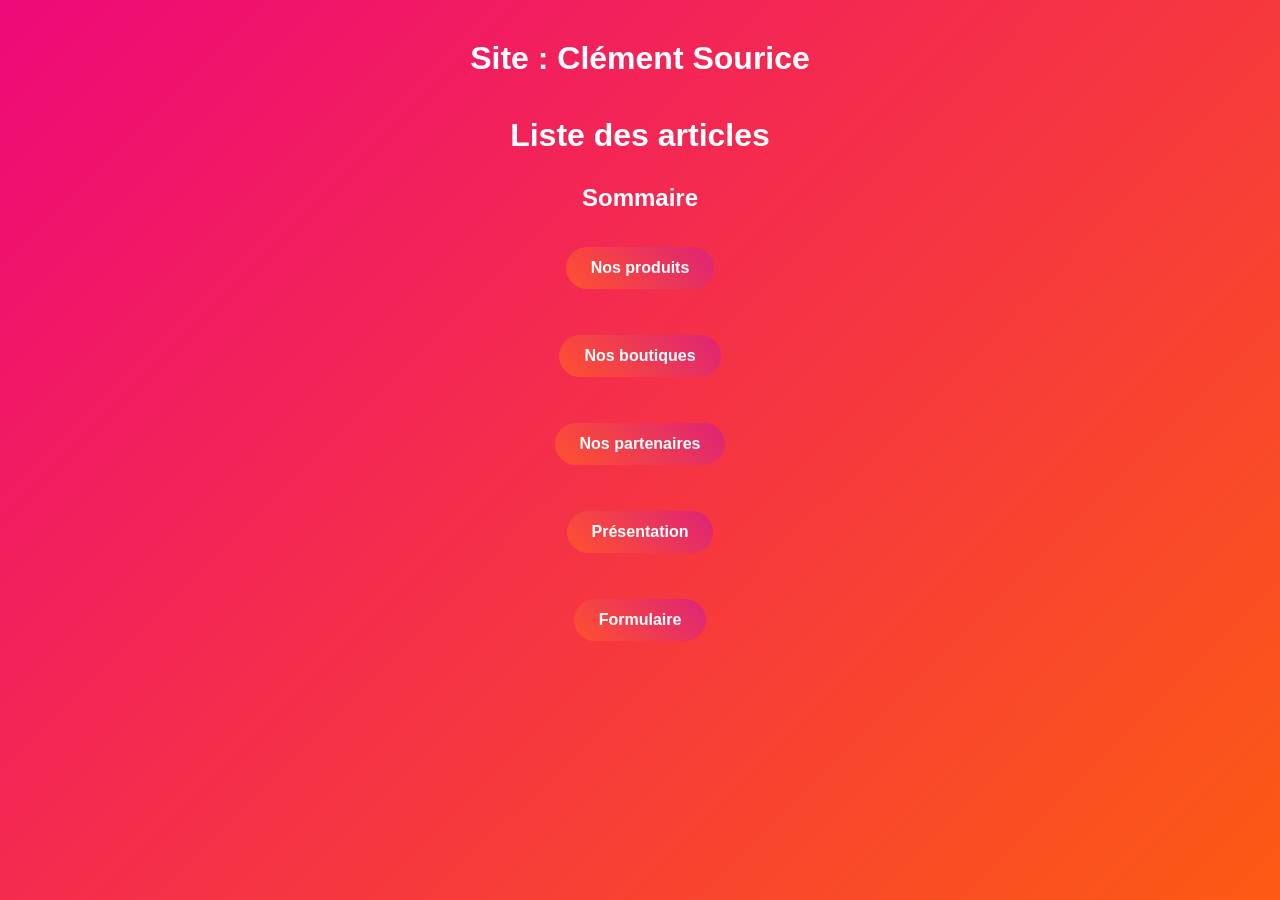
<file: index.html>
<!DOCTYPE html>
<html>
<head>
	<meta charset="utf-8">
	<meta name="viewport" content="width=device-width, initial-scale=1">

	<title></title>
	<link rel="stylesheet" href="index.css">
</head>
<body>
<h1> Site : Clément Sourice </h1>
<H1> Liste des articles </H1>

<H2> Sommaire </H2>

<p>  <a href="page2.html">  Nos produits </a> </p>
<p>  <a href="page3.html"> Nos boutiques </a></p>
<p>   <a href="page4.html">  Nos partenaires </a> </p>
<p> <a href="pagetp1.html"> Présentation </a> </p>

<a href="formulaire.html">  Formulaire </a>
</body>
</html>
</file>
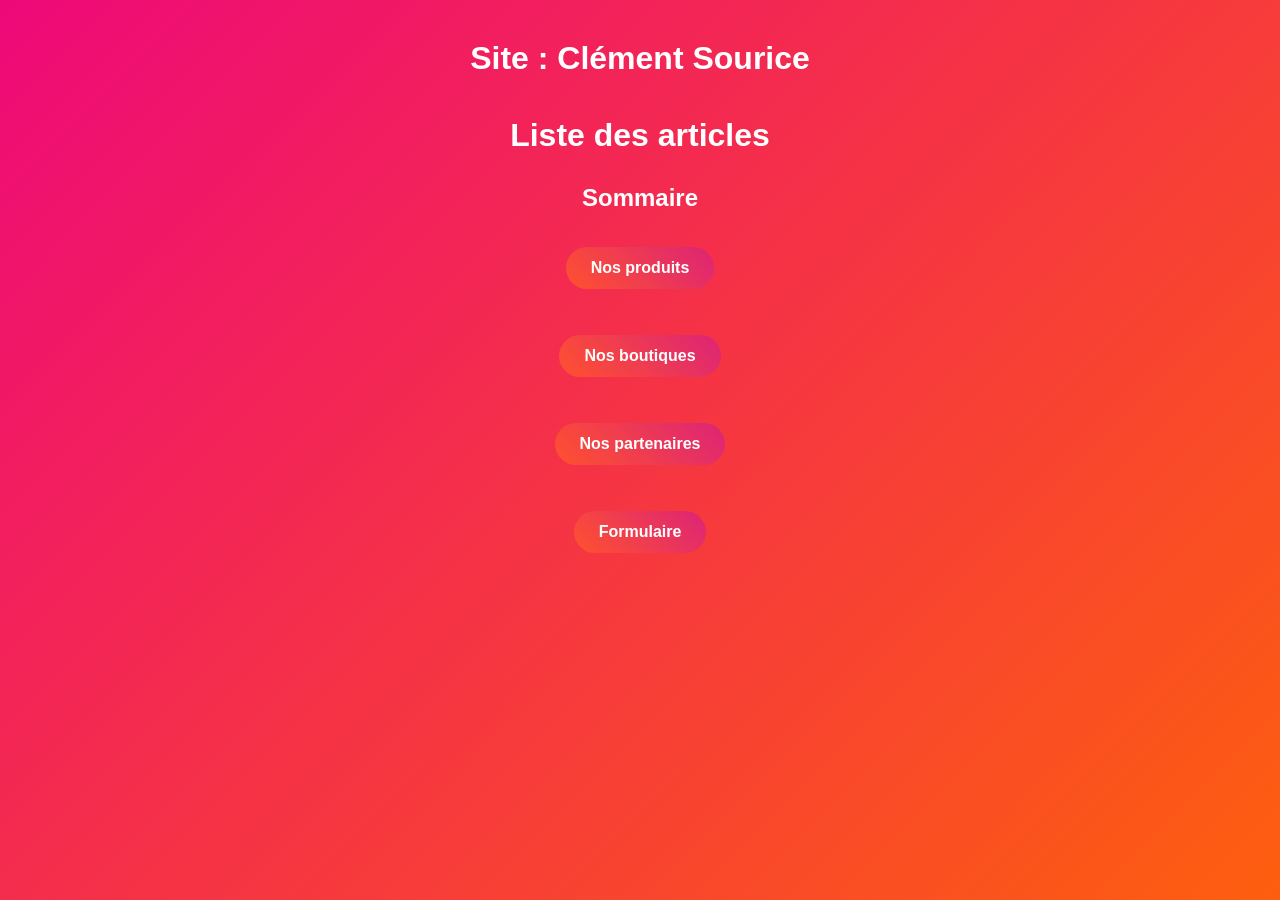
<file: Nouveau site/index.html>
<!DOCTYPE html>
<html>
<head>
	<meta charset="utf-8">
	<meta name="viewport" content="width=device-width, initial-scale=1">

	<title></title>
	<link rel="stylesheet" href="index.css">
</head>
<body>
<h1> Site : Clément Sourice </h1>
<H1> Liste des articles </H1>

<H2> Sommaire </H2>

<p>  <a href="page2.html">  Nos produits </a> </p>
<p>  <a href="page3.html"> Nos boutiques </a></p>
<p>   <a href="page4.html">  Nos partenaires </a> </p>

<a href="formulaire.html">  Formulaire </a>
</body>
</html>
</file>
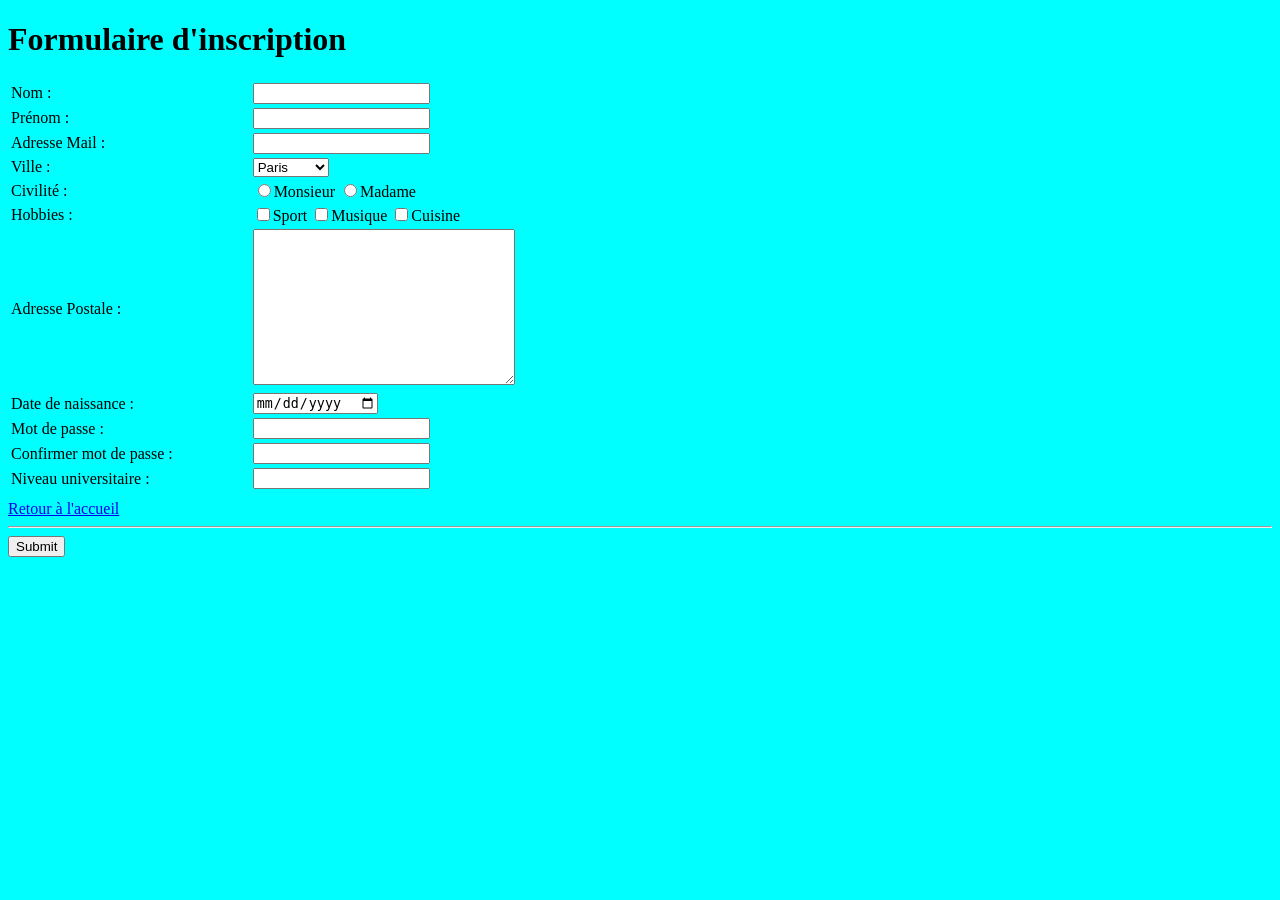
<file: formulaire.html>
<!DOCTYPE html>
<html>
<head>
	<meta charset="utf-8">
	<meta name="viewport" content="width=device-width, initial-scale=1">
	<title></title>
</head>
<body bgcolor="cyan">

<h1> Formulaire d'inscription </h1>

	<table border="0" width="50%">
		<tr> <td> <label> Nom : </label></td>  <td><input type="text" name="t1"></td> </tr>
		<tr> <td> <label> Prénom : </label></td>  <td><input type="text" name="t2"> </td> </tr>
		<tr> <td><label> Adresse Mail : </label></td> <td> <input type="text" name="t3"></td> </tr>
		<tr> <td><label> Ville : </label></td> <td><select>
	<option> Paris </option>
	<option> Nice </option>
	<option> Marseille </option>
	<option> Nantes </option> <select/></td> </tr>
		<tr> <td>
		<label> Civilité : </label></td> <td><input type="radio" name="r1">Monsieur
	<input type="radio" name="r1">Madame</td> </tr>
		<tr> <td>	<label> Hobbies :</label></td> <td><input type="checkbox" name="c1">Sport
	<input type="checkbox" name="c2">Musique
	<input type="checkbox" name="c3">Cuisine</td> </tr>
		<tr> <td>	<label>Adresse Postale :</label></td> <td><textarea cols="30" rows="10"></textarea></td> </tr>
		<tr> <td>	<label>Date de naissance  :</label> </td> <td>	<input type="Date" name="d1"></td> </tr>
		<tr> <td>	<label>Mot de passe :</label></td> <td><input type="password" name="p1">
		<tr> <td>	<label>Confirmer mot de passe :</label></td> <td><input type="password" name="p2"></td> </tr>
		<tr> <td>	<label>Niveau universitaire :</label></td> <td><input type="number" name="n1"></td> </tr>
		<tr> <td></td> <td></td> </tr>
		<tr> <td></td> <td></td> </tr>

	</table>
	<a href="index.html">  Retour à l'accueil </a>
	<br><hr>
	<form>
		<input type="submit" name="Envoyer">
	</form>
</body>
</html>
</file>
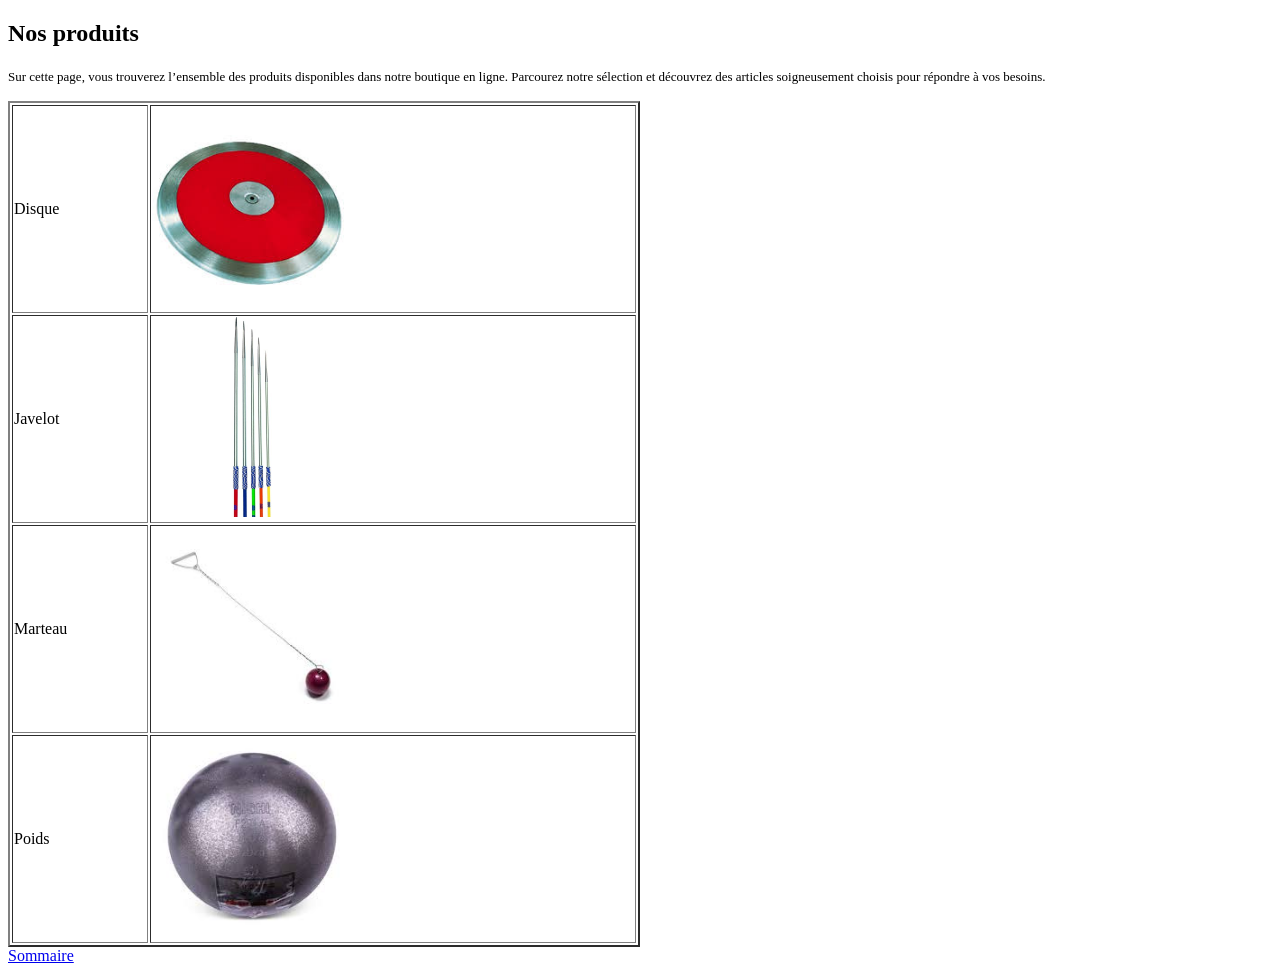
<file: page2.html>
<!DOCTYPE html>
<html>
<head>
	<meta charset="utf-8">
	<meta name="viewport" content="width=device-width, initial-scale=1">
	<title></title>
</head>
<body>
<H2> Nos produits </H2>


<p>
	<font size="2em"> 
Sur cette page, vous trouverez l’ensemble des produits disponibles dans notre boutique en ligne. Parcourez notre sélection et découvrez des articles soigneusement choisis pour répondre à vos besoins.
</p> </font>

<table border="2" width="50%">
 <tr> <td bgcolor="white"> Disque</td>	<td bgcolor="white"> <img src="imagedisque.jpg" width="200" height="200"></td> </tr>
 <tr> <td bgcolor="white"> Javelot</td>	<td bgcolor="white"> <img src="imagejavelot.jpg" width="200" height="200"></td> </tr>
 <tr> <td bgcolor="white"> Marteau</td>	<td bgcolor="white"> <img src="imagemarteau.jpg" width="200" height="200"></td> </tr>
 <tr> <td bgcolor="white"> Poids</td>	<td bgcolor="white"> <img src="imagepoids.jpg" width="200" height="200"></td> </tr>
</table>

 <a href="index.html"> Sommaire </a>
</body>
</html>
</file>
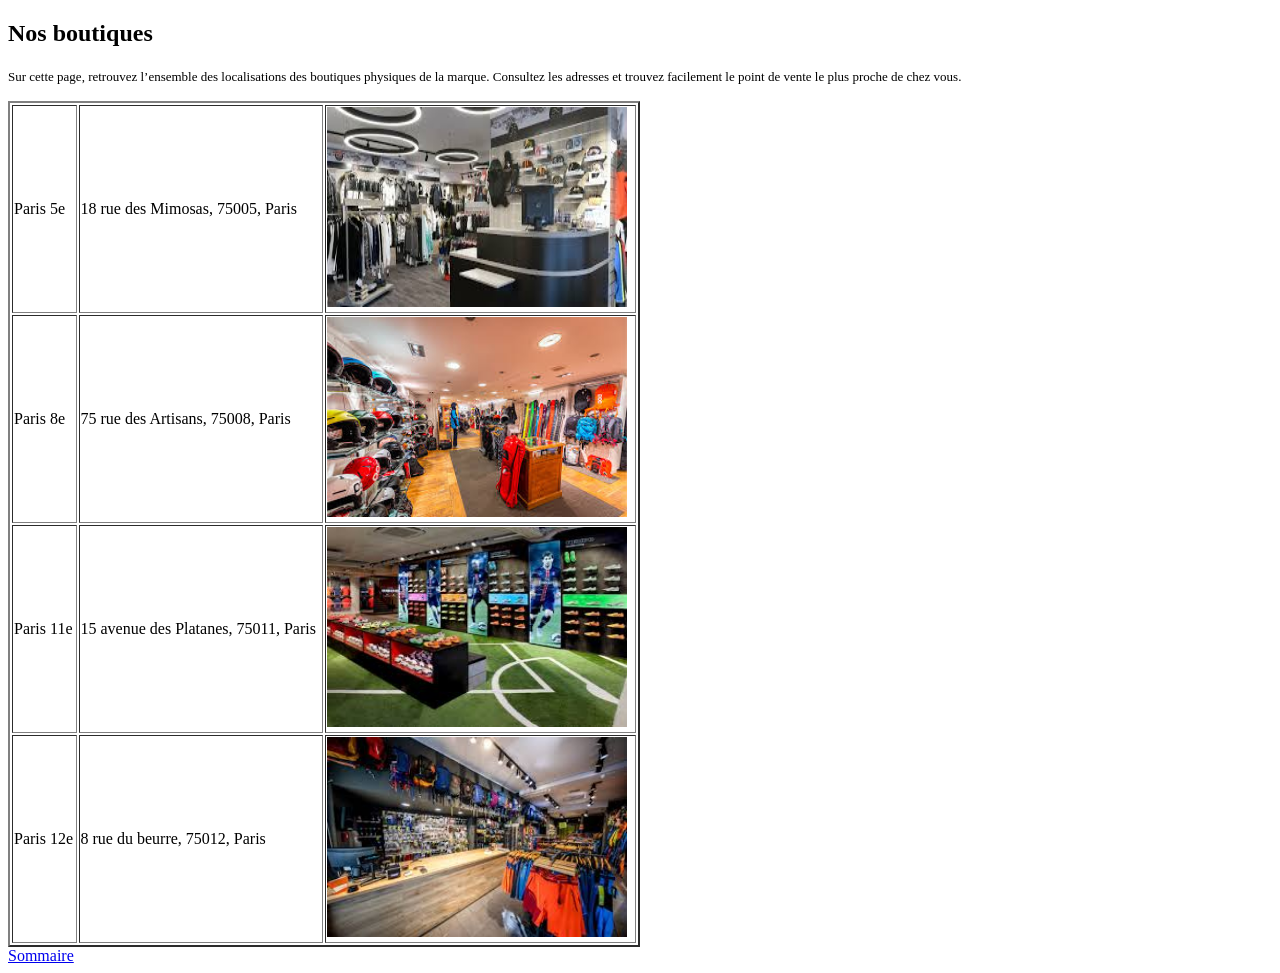
<file: page3.html>
<!DOCTYPE html>
<html>
<head>
	<meta charset="utf-8">
	<meta name="viewport" content="width=device-width, initial-scale=1">
	<title></title>
</head>
<body>
<H2> Nos boutiques </H2>


<p>
	<font size="2em"> 
Sur cette page, retrouvez l’ensemble des localisations des boutiques physiques de la marque. Consultez les adresses et trouvez facilement le point de vente le plus proche de chez vous.
</p> </font>

<table border="2" width="50%">
 <tr> <td bgcolor="white"> Paris 5e</td>	<td bgcolor="white"> 18 rue des Mimosas, 75005, Paris</td> <td bgcolor="white"> <img src="imageplanboutique1.jpg" width="300" height="200"></td> </tr>
 <tr> <td bgcolor="white"> Paris 8e</td>    <td bgcolor="white"> 75 rue des Artisans, 75008, Paris</td>	<td bgcolor="white"> <img src="imageplanboutique2.jpg" width="300" height="200"></td> </tr>
 <tr> <td bgcolor="white"> Paris 11e</td>	<td bgcolor="white"> 15 avenue des Platanes, 75011, Paris</td><td bgcolor="white"> <img src="imageplanboutique3.jpg" width="300" height="200"></td> </tr>
 <tr> <td bgcolor="white"> Paris 12e</td>	<td bgcolor="white"> 8 rue du beurre, 75012, Paris</td><td bgcolor="white"> <img src="imageplanboutique4.jpg" width="300" height="200"></td> </tr>
</table>

 <a href="index.html"> Sommaire </a>
</body>
</html>
</file>
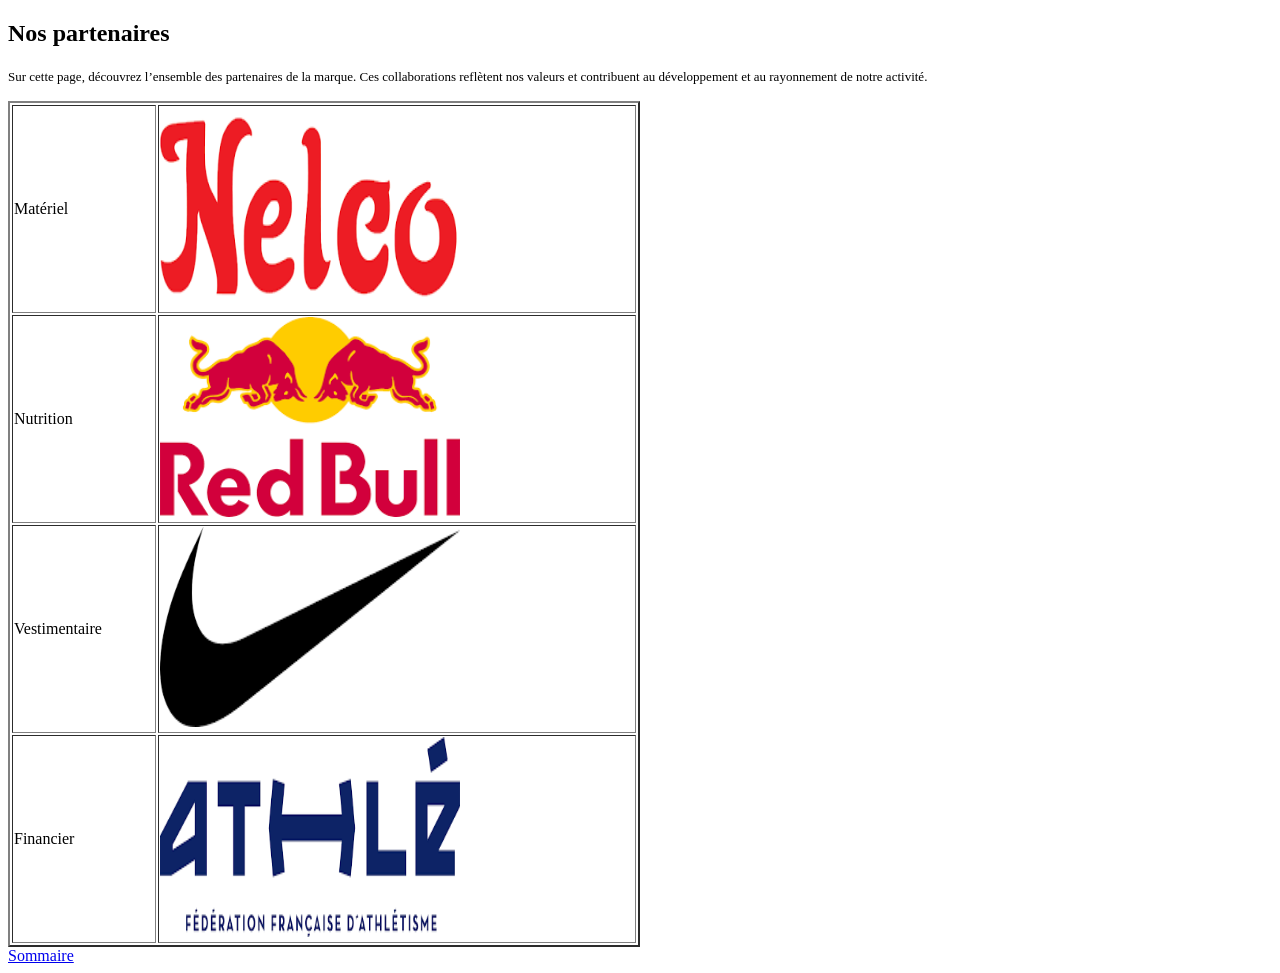
<file: page4.html>
<!DOCTYPE html>
<html>
<head>
	<meta charset="utf-8">
	<meta name="viewport" content="width=device-width, initial-scale=1">
	<title></title>
</head>
<body>
<H2> Nos partenaires </H2>


<p>
	<font size="2em"> 
Sur cette page, découvrez l’ensemble des partenaires de la marque. Ces collaborations reflètent nos valeurs et contribuent au développement et au rayonnement de notre activité.
</p> </font>

<table border="2" width="50%">
 <tr> <td bgcolor="white"> Matériel</td>	<td bgcolor="white"> <img src="imagenelco.png" width="300" height="200"></td> </tr>
 <tr> <td bgcolor="white"> Nutrition</td>	<td bgcolor="white"> <img src="imageredbull.png" width="300" height="200"></td> </tr>
 <tr> <td bgcolor="white"> Vestimentaire</td>	<td bgcolor="white"> <img src="imagenike.png" width="300" height="200"></td> </tr>
 <tr> <td bgcolor="white"> Financier</td>	<td bgcolor="white"> <img src="imageFFA.png" width="300" height="200"></td> </tr>
</table>

 <a href="index.html"> Sommaire </a>
</body>
</html>
</file>
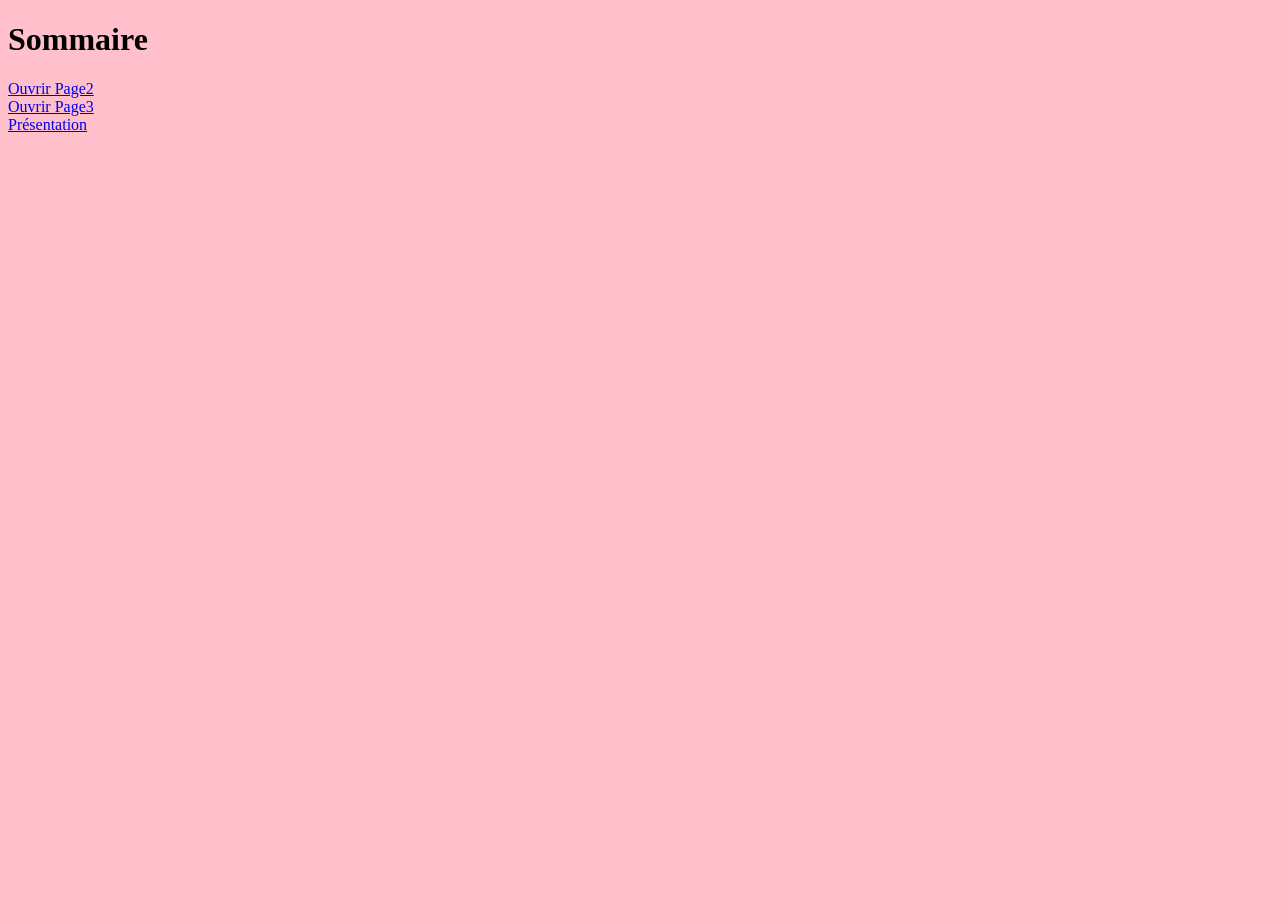
<file: pagetp1.html>
<!DOCTYPE html>
<html>
<head>
	<meta charset="utf-8">
	<meta name="viewport" content="width=device-width, initial-scale=1">
	<title></title>
</head>
<body bgcolor="pink">
	<h1> Sommaire</h1>
	<a href="pagetp2.html" target="f2"> Ouvrir Page2</a> <br>
	<a href="pagetp3.html" target="f2"> Ouvrir Page3</a><br>
	<a href="pagetp5.html" target="f2"> Présentation</a>


</body>
</html>
</file>
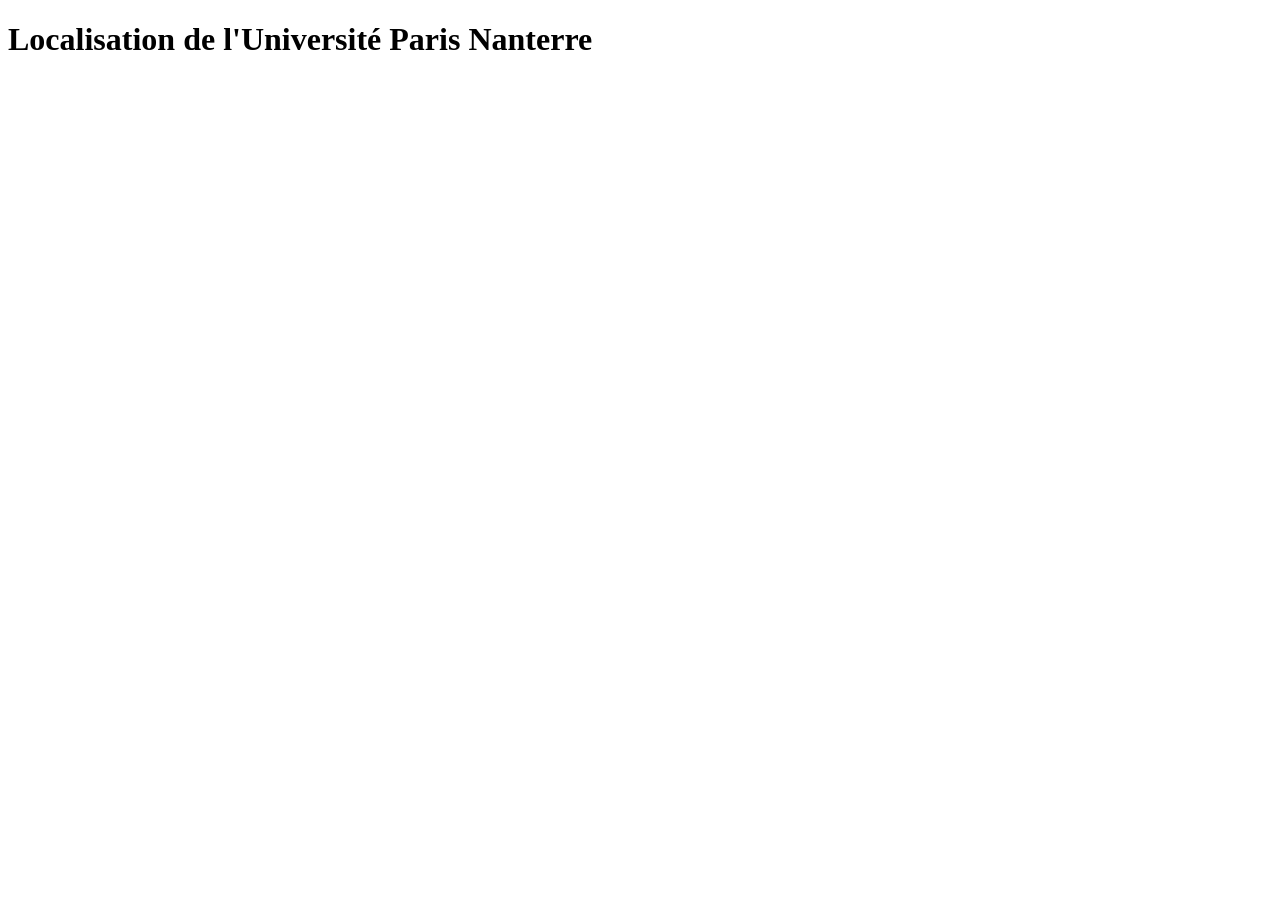
<file: pagetp3.html>
<!DOCTYPE html>
<html>
<head>
	<meta charset="utf-8">
	<meta name="viewport" content="width=device-width, initial-scale=1">
	<title></title>
</head>
<body>

<h1> Localisation de l'Université Paris Nanterre</h1>
<iframe src="https://www.google.com/maps/embed?pb=!1m18!1m12!1m3!1d2622.6033356226785!2d2.2134635!3d48.90389630000001!2m3!1f0!2f0!3f0!3m2!1i1024!2i768!4f13.1!3m3!1m2!1s0x47e66466ab41d5e7%3A0x45694d7dfbad7f55!2sUniversit%C3%A9%20Paris%20Nanterre!5e0!3m2!1sfr!2sfr!4v1773050635433!5m2!1sfr!2sfr" width="600" height="450" style="border:0;" allowfullscreen="" loading="lazy" referrerpolicy="no-referrer-when-downgrade"></iframe>
</body>
</html>
</file>
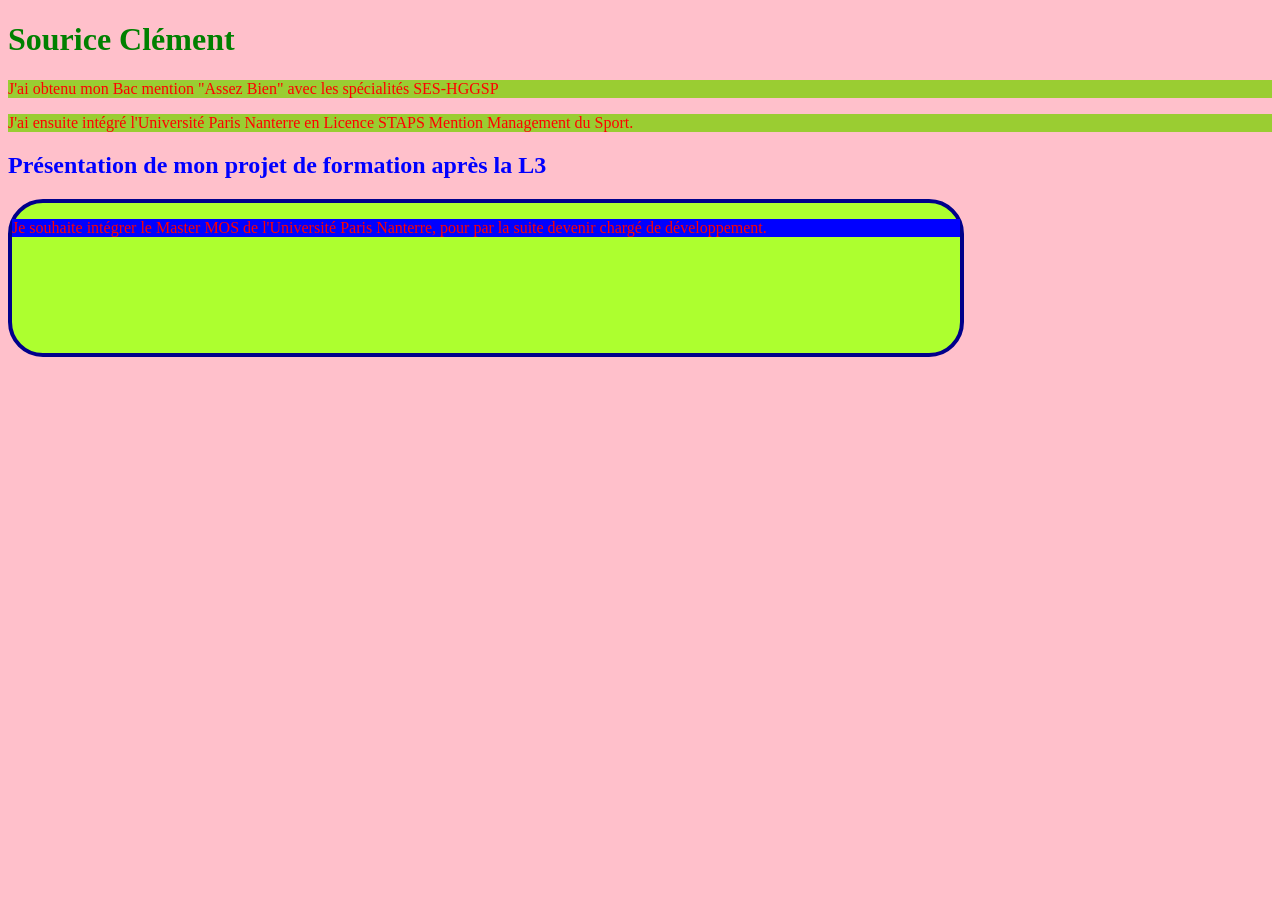
<file: pagetp5.html>
<!DOCTYPE html>
<html>
<head>
	<meta charset="utf-8">
	<meta name="viewport" content="width=device-width, initial-scale=1">
	<title></title>
	<link rel="stylesheet" type="text/css" href="style.css">
</head>
<body>
<h1>Sourice Clément</h1>
<p> J'ai obtenu mon Bac mention "Assez Bien" avec les spécialités SES-HGGSP  </p>
<p>J'ai ensuite intégré l'Université Paris Nanterre en Licence STAPS Mention Management du Sport.</p>

<h2>Présentation de mon projet de formation après la L3 </h2>
<div>

<p class="special"> Je souhaite intégrer le Master MOS de l'Université Paris Nanterre, pour par la suite devenir chargé de développement.</p>
</div>


</body>
</html>
</file>
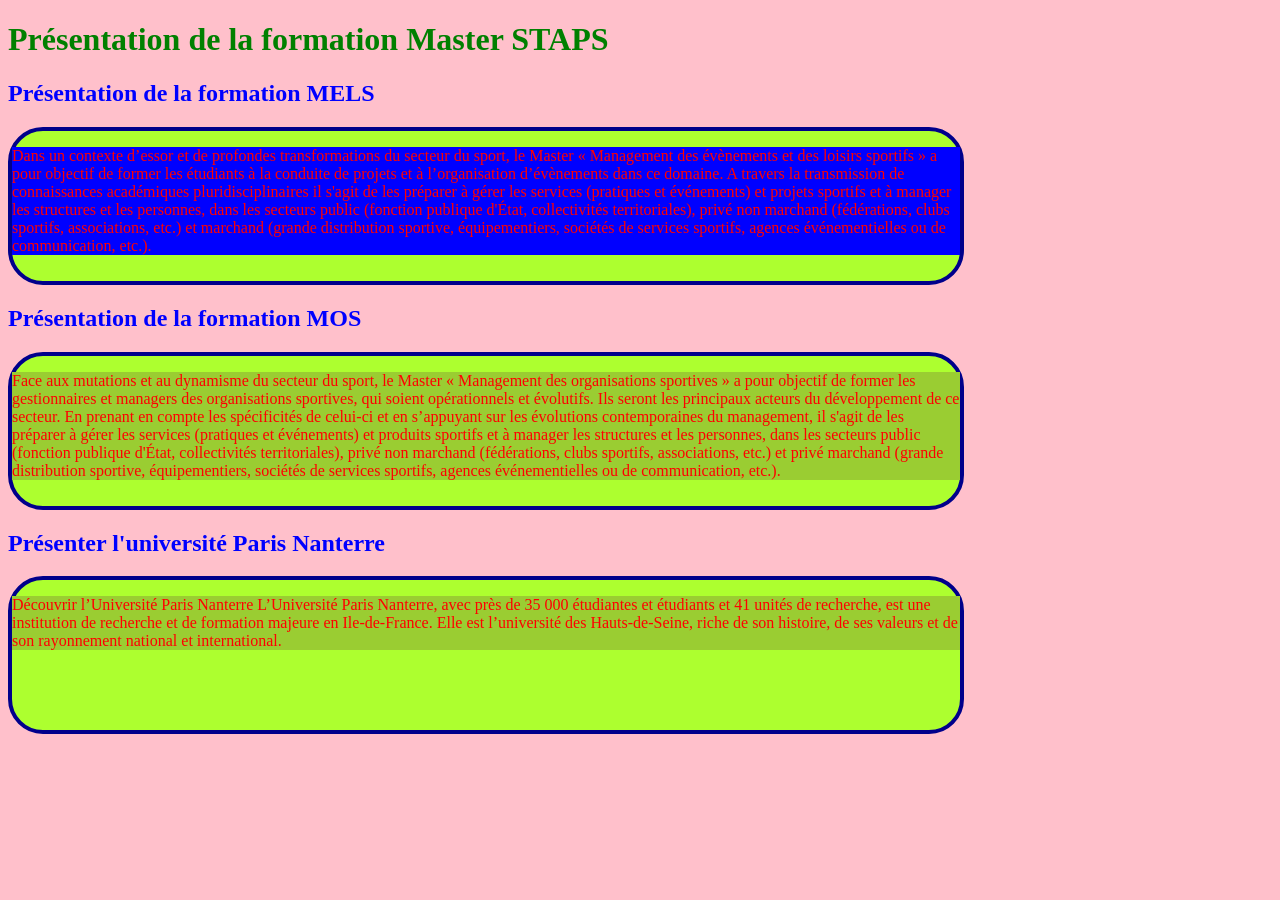
<file: tp3.html>
<!DOCTYPE html>
<html>
<head>
	<meta charset="utf-8">
	<meta name="viewport" content="width=device-width, initial-scale=1">
	<title></title>

	<link rel="stylesheet" type="text/css" href="style.css">

</head>
<body>
<h1> Présentation de la formation Master STAPS </h1>
<h2>Présentation de la formation MELS </h2>
<div>

<p class="special">Dans un contexte d’essor et de profondes transformations du secteur du sport, le Master « Management des évènements et des loisirs sportifs » a pour objectif de former les étudiants à la conduite de projets et à l’organisation d’évènements dans ce domaine.  A travers la transmission de connaissances académiques pluridisciplinaires il s'agit de les préparer à gérer les services (pratiques et événements) et projets sportifs et à manager les structures et les personnes, dans les secteurs public (fonction publique d'État, collectivités territoriales), privé non marchand (fédérations, clubs sportifs, associations, etc.) et marchand (grande distribution sportive, équipementiers, sociétés de services sportifs, agences événementielles ou de communication, etc.).</p>
</div>

<h2>Présentation de la formation MOS </h2>
<div>
<p>Face aux mutations et au dynamisme du secteur du sport, le Master « Management des organisations sportives » a pour objectif de former les gestionnaires et managers des organisations sportives, qui soient opérationnels et évolutifs. Ils seront les principaux acteurs du développement de ce secteur. En prenant en compte les spécificités de celui-ci et en s’appuyant sur les évolutions contemporaines du management, il s'agit de les préparer à gérer les services (pratiques et événements) et produits sportifs et à manager les structures et les personnes, dans les secteurs public (fonction publique d'État, collectivités territoriales), privé non marchand (fédérations, clubs sportifs, associations, etc.) et privé marchand (grande distribution sportive, équipementiers, sociétés de services sportifs, agences événementielles ou de communication, etc.).</p>
</div>
<h2>Présenter l'université Paris Nanterre</h2>
<div>
<p>Découvrir l’Université Paris Nanterre
L’Université Paris Nanterre, avec près de 35 000 étudiantes et étudiants et 41 unités de recherche, est une institution de recherche et de formation majeure en Ile-de-France. Elle est l’université des Hauts-de-Seine, riche de son histoire, de ses valeurs et de son rayonnement national et international.</p>
</div>
</body>
</html>
</file>
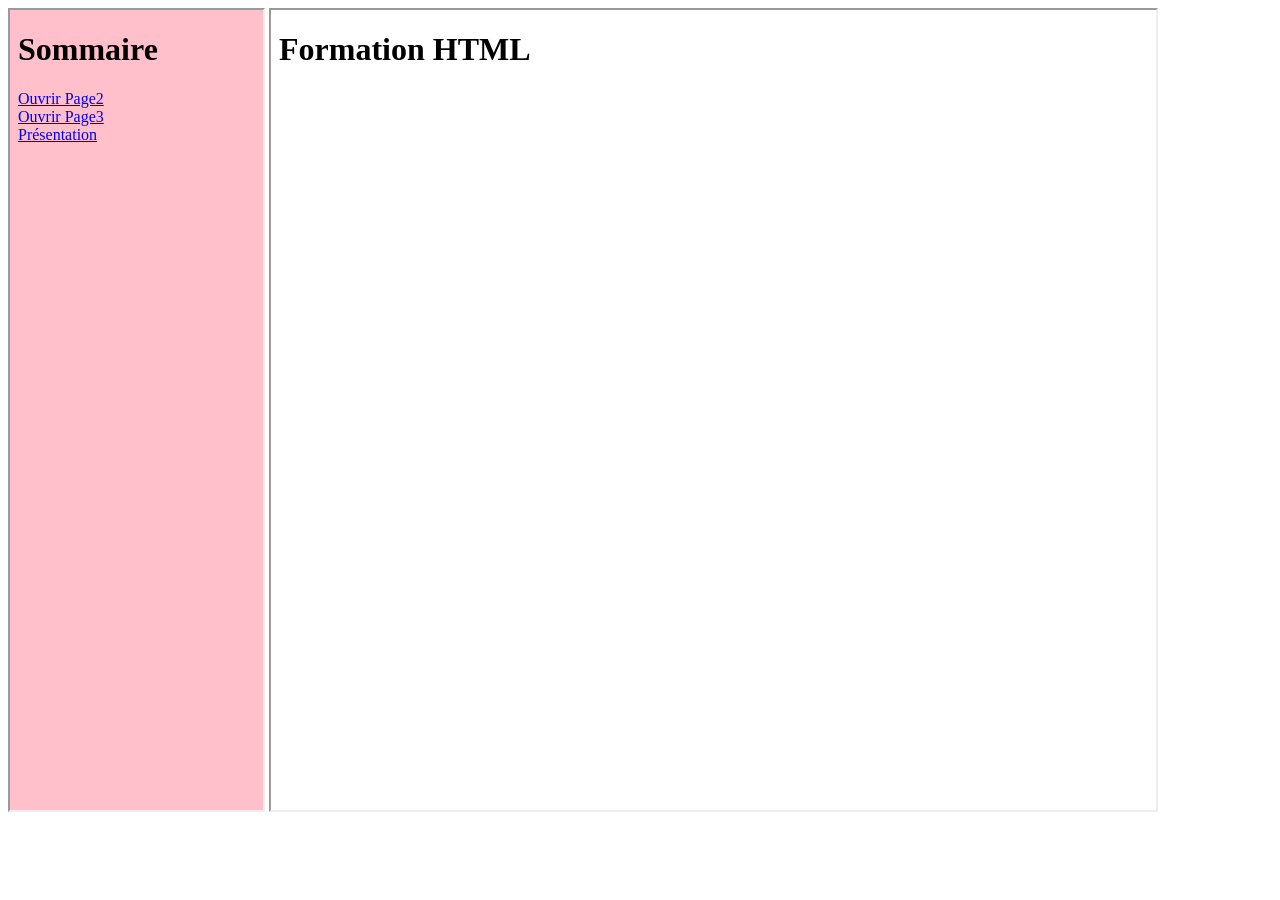
<file: tp4.html>
<!DOCTYPE html>
<html>
<head>
	<meta charset="utf-8">
	<meta name="viewport" content="width=device-width, initial-scale=1">
	<title></title>
</head>
<body>
<iframe src="pagetp1.html" width="20%" height="800" name="f1"></iframe>
<iframe src="pagetp2.html" width="70%" height="800" name="f2"></iframe>



</body>
</html>
</file>
<file: index.css>
/* Fond de page avec dégradé */
body{
    margin:0;
    font-family: Arial, Helvetica, sans-serif;
    text-align:center;
    color:white;

    background: linear-gradient(-45deg, #6a11cb, #2575fc, #ff6a00, #ee0979);
    background-size: 400% 400%;
    animation: gradientBG 10s ease infinite;
}

/* Animation du dégradé */
@keyframes gradientBG{
    0%{background-position:0% 50%;}
    50%{background-position:100% 50%;}
    100%{background-position:0% 50%;}
}

/* Titres */
h1{
    margin-top:40px;
}

h2{
    margin-top:30px;
}

/* Liens transformés en boutons */
a{
    display:inline-block;
    margin:15px;
    padding:12px 25px;
    text-decoration:none;
    color:white;
    font-weight:bold;

    background: linear-gradient(45deg,#ff512f,#dd2476);
    border-radius:30px;

    transition: all 0.3s ease;
}

/* Animation au survol */
a:hover{
    transform: scale(1.1);
    box-shadow:0 10px 20px rgba(0,0,0,0.3);
    background: linear-gradient(45deg,#24c6dc,#514a9d);
}

/* Effet clic */
a:active{
    transform: scale(0.95);
}
</file>
<file: Nouveau site/index.css>
/* Fond de page avec dégradé */
body{
    margin:0;
    font-family: Arial, Helvetica, sans-serif;
    text-align:center;
    color:white;

    background: linear-gradient(-45deg, #6a11cb, #2575fc, #ff6a00, #ee0979);
    background-size: 400% 400%;
    animation: gradientBG 10s ease infinite;
}

/* Animation du dégradé */
@keyframes gradientBG{
    0%{background-position:0% 50%;}
    50%{background-position:100% 50%;}
    100%{background-position:0% 50%;}
}

/* Titres */
h1{
    margin-top:40px;
}

h2{
    margin-top:30px;
}

/* Liens transformés en boutons */
a{
    display:inline-block;
    margin:15px;
    padding:12px 25px;
    text-decoration:none;
    color:white;
    font-weight:bold;

    background: linear-gradient(45deg,#ff512f,#dd2476);
    border-radius:30px;

    transition: all 0.3s ease;
}

/* Animation au survol */
a:hover{
    transform: scale(1.1);
    box-shadow:0 10px 20px rgba(0,0,0,0.3);
    background: linear-gradient(45deg,#24c6dc,#514a9d);
}

/* Effet clic */
a:active{
    transform: scale(0.95);
}
</file>
<file: style.css>
body{
	background-color: pink;

}

p
{
	color: red;
	background-color: yellowgreen;
	size: 2em;

}
h1
{
	color: green;
}
h2
{
	color: blue;
}

.special
{
	background-color: blue;
}
div
{
	background-color: greenyellow;
	border: 4px darkblue solid;
	border-radius: 35px;
	width: 75%;
	height: 150px;
}
</file>
